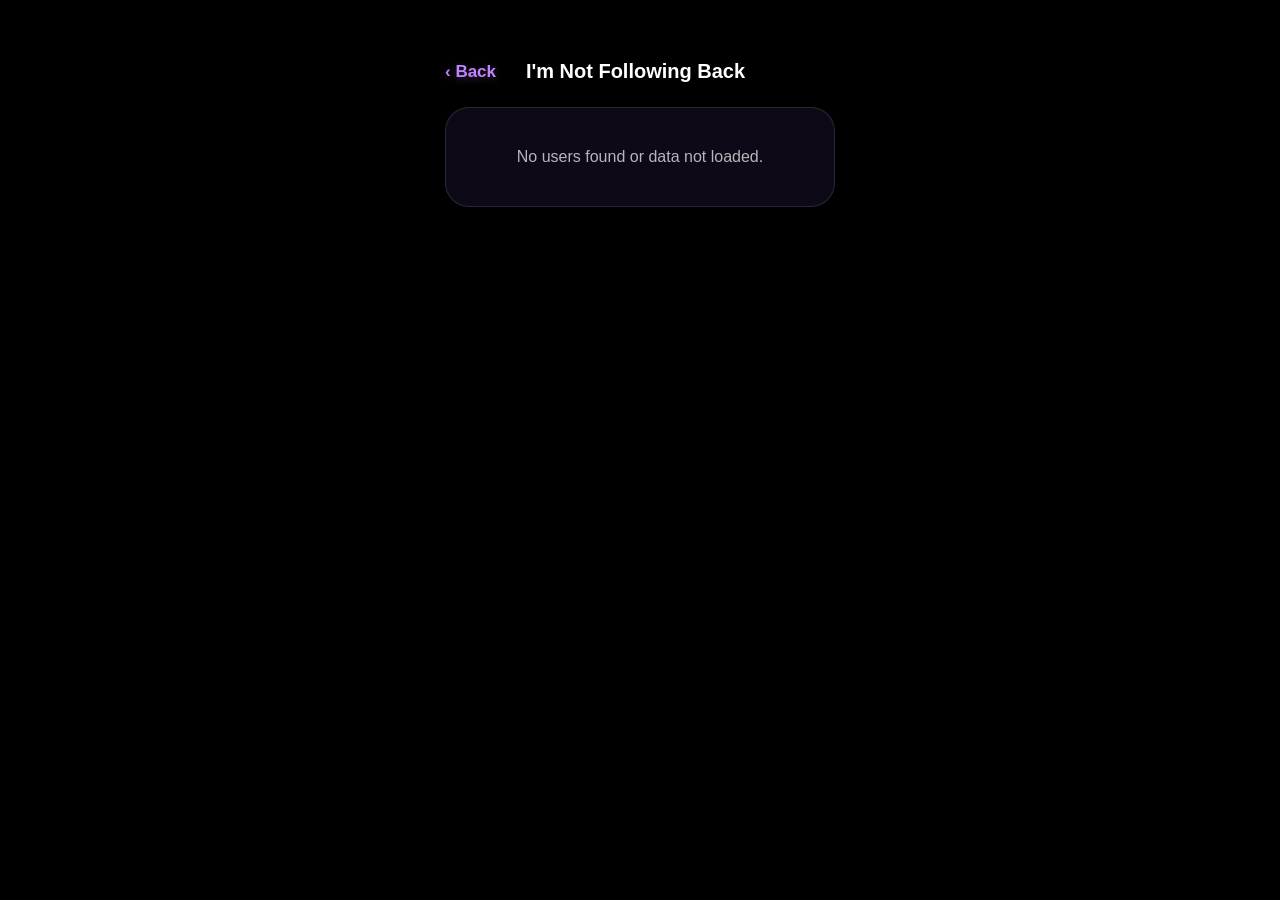
<file: fans.html>
<!DOCTYPE html>
<html lang="en">
<head>
    <meta charset="UTF-8">
    <meta name="viewport" content="width=device-width, initial-scale=1.0, maximum-scale=1.0, user-scalable=no, viewport-fit=cover">
    <title>Fans</title>
    <link rel="stylesheet" href="styles.css?v=4">
</head>
<body onload="renderListPage('fans')">

    <div class="app-wrapper">
        <div class="header-bar">
            <a href="index.html" class="back-btn">‹ Back</a>
            <h2>I'm Not Following Back</h2>
            <div style="width: 60px;"></div> 
        </div>

        <div class="list-container" id="data-list"></div>
    </div>
    
    <script src="logic.js?v=4"></script>
</body>
</html>
</file>
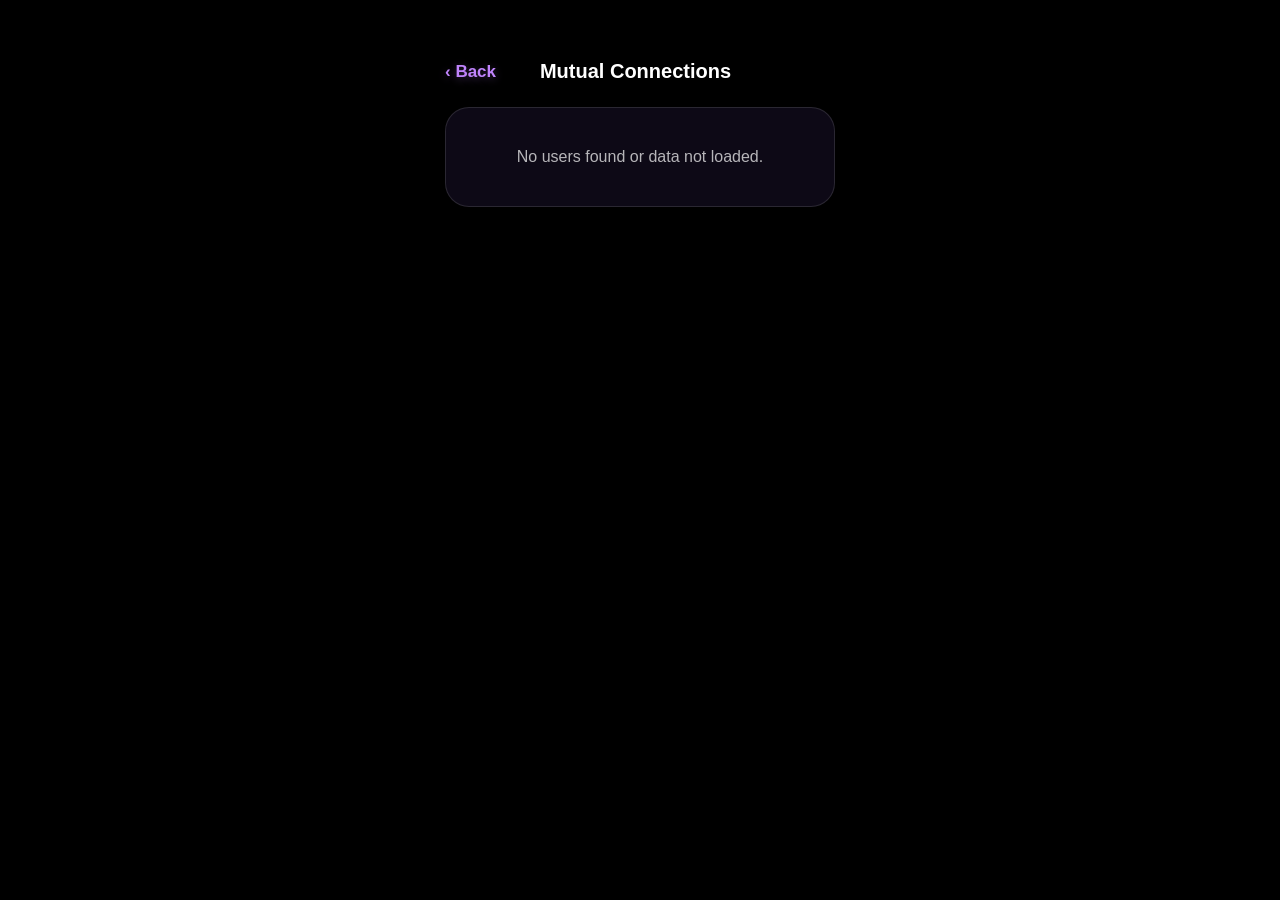
<file: mutuals.html>
<!DOCTYPE html>
<html lang="en">
<head>
    <meta charset="UTF-8">
    <meta name="viewport" content="width=device-width, initial-scale=1.0, maximum-scale=1.0, user-scalable=no, viewport-fit=cover">
    <title>Mutuals</title>
    <link rel="stylesheet" href="styles.css?v=4">
</head>
<body onload="renderListPage('mutuals')">

    <div class="app-wrapper">
        <div class="header-bar">
            <a href="index.html" class="back-btn">‹ Back</a>
            <h2>Mutual Connections</h2>
            <div style="width: 60px;"></div> 
        </div>

        <div class="list-container" id="data-list"></div>
    </div>
    
    <script src="logic.js?v=4"></script>
</body>
</html>
</file>
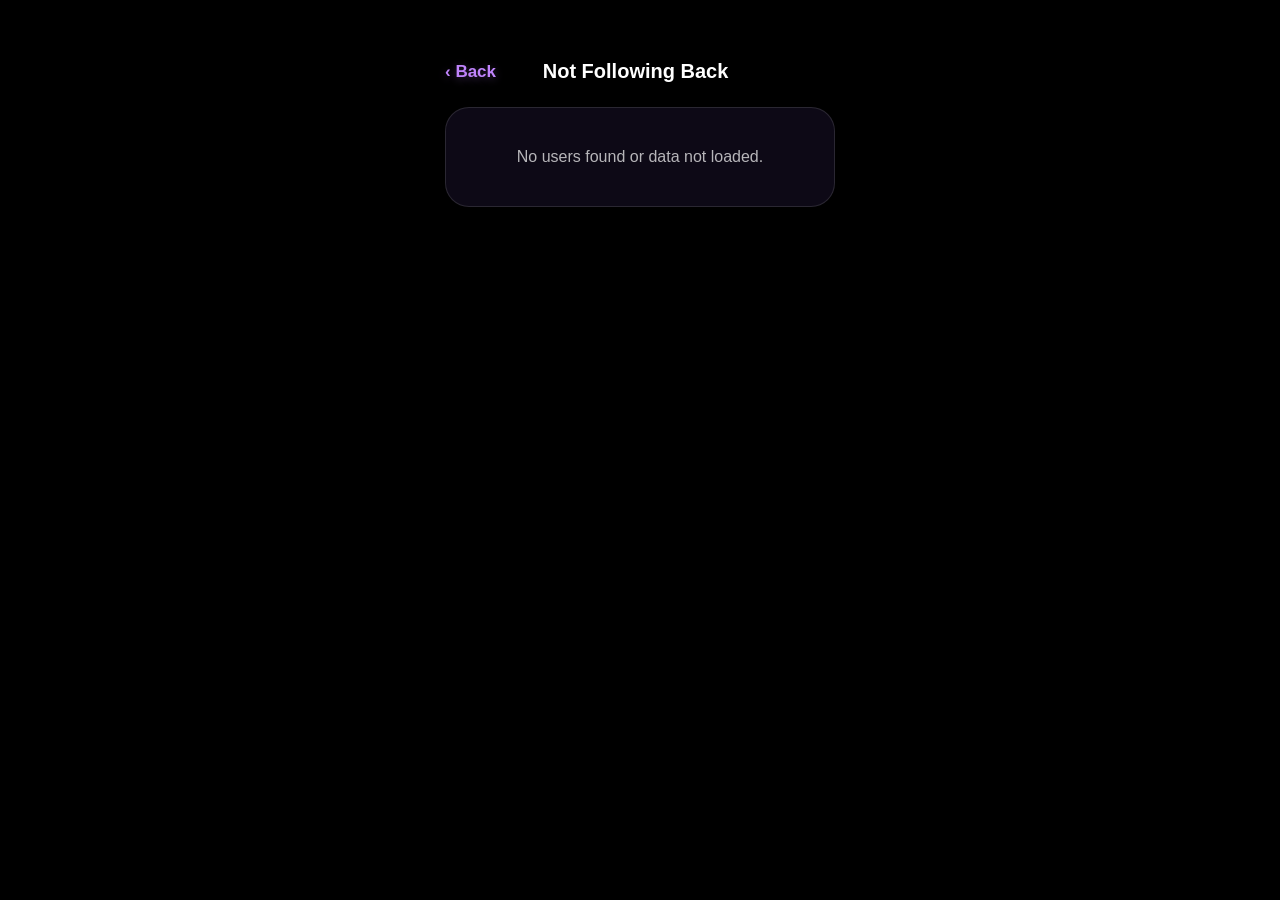
<file: not_following_back.html>
<!DOCTYPE html>
<html lang="en">
<head>
    <meta charset="UTF-8">
    <meta name="viewport" content="width=device-width, initial-scale=1.0, maximum-scale=1.0, user-scalable=no, viewport-fit=cover">
    <title>Not Following Back</title>
    <!-- v4 forces cache clear -->
    <link rel="stylesheet" href="styles.css?v=4">
</head>
<body onload="renderListPage('notFollowingBack')">

    <div class="app-wrapper">
        <div class="header-bar">
            <a href="index.html" class="back-btn">‹ Back</a>
            <h2>Not Following Back</h2>
            <div style="width: 60px;"></div> 
        </div>

        <div class="list-container" id="data-list"></div>
    </div>
    
    <script src="logic.js?v=4"></script>
</body>
</html>
</file>
<file: styles.css>
:root {
    --primary: #c084fc; 
    --primary-hover: #a855f7;
    --card-bg: rgba(18, 12, 30, 0.75); 
    --card-border: rgba(255, 255, 255, 0.12);
    --text-main: #ffffff;
    --text-muted: rgba(255, 255, 255, 0.7);
    --border-radius: 24px;
    --glass-blur: blur(20px);
}

body {
    font-family: -apple-system, BlinkMacSystemFont, "SF Pro Display", "Segoe UI", Roboto, Helvetica, Arial, sans-serif;
    margin: 0;
    padding: 0;
    color: var(--text-main);
    -webkit-font-smoothing: antialiased;
    background-color: #000000;
    /* Static, high-quality dark galaxy background */
    background-image: url('https://images.unsplash.com/photo-1506703719100-a0f3a48c0f41?q=80&w=1080&auto=format&fit=crop');
    background-size: cover;
    background-position: center;
    background-attachment: fixed;
    background-repeat: no-repeat;
}

.app-wrapper {
    max-width: 430px; 
    margin: 0 auto;
    min-height: 100vh;
    padding: 20px;
    padding-top: 60px; 
    box-sizing: border-box;
    position: relative;
    z-index: 1;
}

h1 {
    font-size: 34px;
    font-weight: 800;
    letter-spacing: -0.5px;
    margin-bottom: 24px;
    text-shadow: 0 4px 12px rgba(0,0,0,0.8);
}

h2 {
    font-size: 20px;
    font-weight: 600;
    text-align: center;
    margin: 0;
    flex-grow: 1;
}

.glass-card {
    background: var(--card-bg);
    backdrop-filter: var(--glass-blur);
    -webkit-backdrop-filter: var(--glass-blur);
    border: 1px solid var(--card-border);
    border-radius: var(--border-radius);
    padding: 20px;
    margin-bottom: 16px;
    box-shadow: 0 8px 32px rgba(0, 0, 0, 0.5);
    display: flex;
    flex-direction: column;
    gap: 12px;
    transition: transform 0.3s ease, box-shadow 0.3s ease;
}

.glass-card:active {
    transform: scale(0.97);
}

.upload-header {
    display: flex;
    align-items: center;
    gap: 12px;
}

.icon-box {
    background: rgba(192, 132, 252, 0.15);
    color: var(--primary);
    width: 44px;
    height: 44px;
    border-radius: 14px;
    display: flex;
    align-items: center;
    justify-content: center;
    box-shadow: 0 0 15px rgba(192, 132, 252, 0.2);
}

.icon-box svg {
    width: 24px;
    height: 24px;
}

.upload-titles {
    display: flex;
    flex-direction: column;
}

.upload-title {
    font-weight: 600;
    font-size: 17px;
}

.upload-subtitle {
    font-size: 13px;
    color: var(--text-muted);
}

input[type="file"] {
    display: none;
}

.custom-file-upload {
    display: inline-block;
    background: rgba(255, 255, 255, 0.15);
    color: var(--text-main);
    font-weight: 600;
    text-align: center;
    padding: 14px;
    border-radius: 14px;
    cursor: pointer;
    font-size: 16px;
    transition: background 0.2s, color 0.2s;
    border: 1px solid rgba(255,255,255,0.1);
}

.custom-file-upload:active {
    background: rgba(255, 255, 255, 0.25);
}

/* Smooth Progress Button */
.btn-primary {
    background: linear-gradient(135deg, #a855f7, #6366f1);
    color: white;
    border: none;
    padding: 18px;
    width: 100%;
    border-radius: var(--border-radius);
    font-size: 18px;
    font-weight: 700;
    margin-top: 10px;
    margin-bottom: 32px;
    cursor: pointer;
    box-shadow: 0 8px 24px rgba(168, 85, 247, 0.4);
    transition: transform 0.2s, box-shadow 0.2s;
    position: relative;
    overflow: hidden;
}

.btn-primary:active {
    transform: scale(0.96);
    box-shadow: 0 4px 12px rgba(168, 85, 247, 0.3);
}

.nav-card {
    background: var(--card-bg);
    backdrop-filter: var(--glass-blur);
    -webkit-backdrop-filter: var(--glass-blur);
    border: 1px solid var(--card-border);
    border-radius: var(--border-radius);
    padding: 20px;
    margin-bottom: 16px;
    display: flex;
    justify-content: space-between;
    align-items: center;
    text-decoration: none;
    color: var(--text-main);
    font-size: 17px;
    font-weight: 600;
    box-shadow: 0 4px 20px rgba(0, 0, 0, 0.3);
    transition: background 0.2s, transform 0.3s ease;
}

.nav-card:active {
    background: rgba(255, 255, 255, 0.1);
    transform: scale(0.97);
}

.card-right {
    display: flex;
    align-items: center;
    gap: 12px;
}

.count-badge {
    background: rgba(192, 132, 252, 0.2);
    color: var(--primary);
    padding: 4px 12px;
    border-radius: 20px;
    font-size: 15px;
    font-weight: 700;
    box-shadow: 0 0 10px rgba(192, 132, 252, 0.2);
}

.chevron {
    color: var(--text-muted);
    font-size: 22px;
    font-weight: bold;
}

.header-bar {
    display: flex;
    align-items: center;
    padding-bottom: 24px;
    position: sticky;
    top: 0;
    z-index: 10;
}

.back-btn {
    color: var(--primary);
    text-decoration: none;
    font-size: 17px;
    font-weight: 600;
    display: flex;
    align-items: center;
    gap: 4px;
    text-shadow: 0 2px 8px rgba(192, 132, 252, 0.3);
}

.list-container {
    background: var(--card-bg);
    backdrop-filter: var(--glass-blur);
    -webkit-backdrop-filter: var(--glass-blur);
    border: 1px solid var(--card-border);
    border-radius: var(--border-radius);
    overflow: hidden;
    box-shadow: 0 8px 32px rgba(0, 0, 0, 0.4);
}

.list-item {
    padding: 16px 20px;
    border-bottom: 1px solid rgba(255,255,255,0.05);
    font-size: 17px;
    font-weight: 500;
}

.list-item:last-child {
    border-bottom: none;
}

.empty-state {
    padding: 40px 20px;
    text-align: center;
    color: var(--text-muted);
    font-weight: 500;
}
</file>
